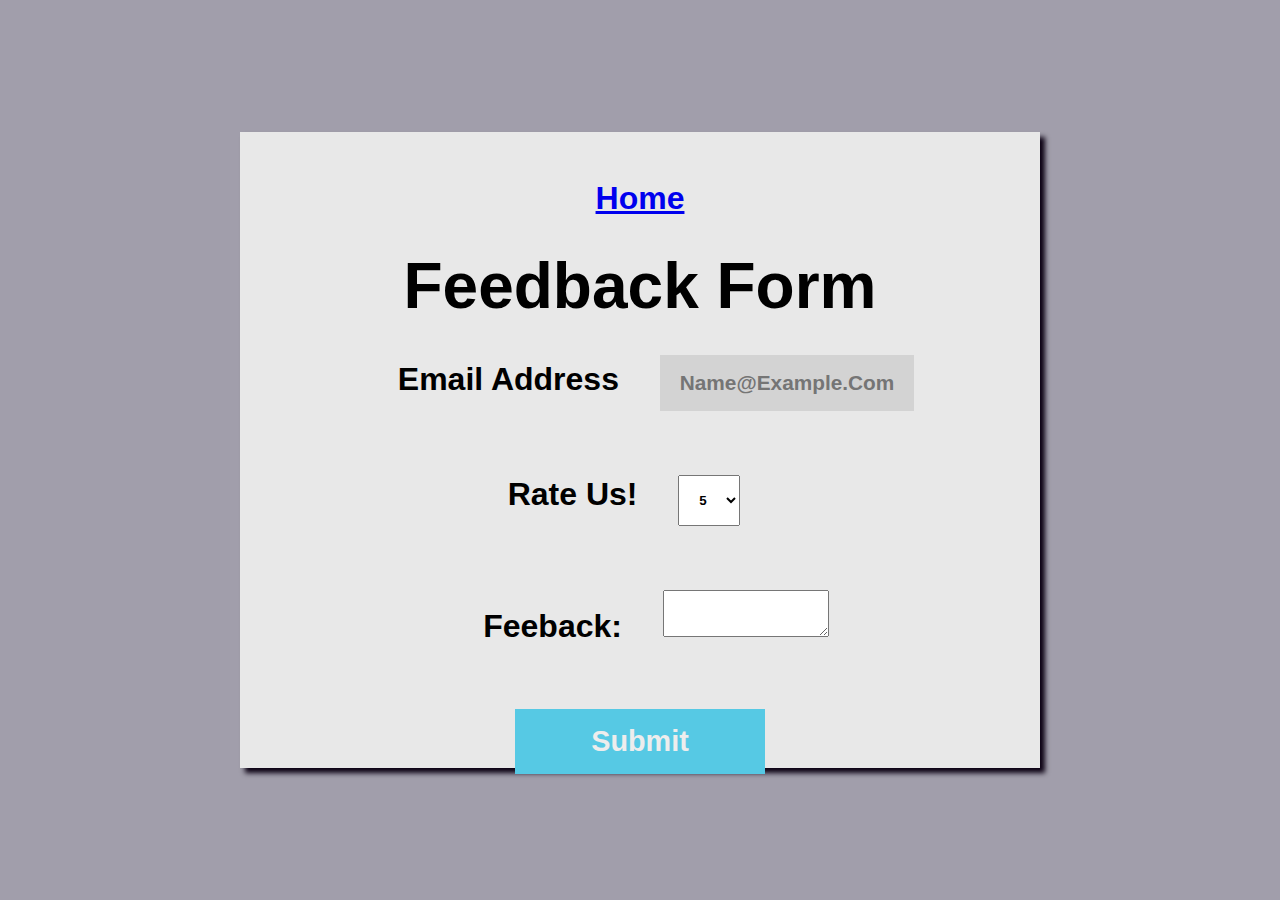
<file: feedback.html>
<html lang="en">

<head>
  <meta charset="UTF-8">
  <meta name="viewport" content="width=device-width, initial-scale=1.0">
  <title>Contact Us</title>

  <link rel="stylesheet" href="https://cdnjs.cloudflare.com/ajax/libs/font-awesome/4.7.0/css/font-awesome.min.css">
  <link rel="stylesheet" href="./main.css">

  <style>
    html {
      scroll-behavior: smooth;
    }
  </style>
</head>

<body>
  <div class="container1">
    <nav class="navbar navbar-expand navbar-light bg-light">
    </nav>
    <div class="container3">
      <div class="nav navbar-nav">
        <a class="nav-item nav-link active" href="./index.html">Home <span class="sr-only">(current)</span></a>
      </div>
      <h1 class="padded">Feedback Form</h1>
      <form>
        <div class="form-group padded">
          <label for="exampleFormControlInput1" class="padded">Email address</label>
          <input type="email" class="form-control" id="exampleFormControlInput1" placeholder="name@example.com">
        </div>
        <div class="form-group">
          <label for="exampleFormControlSelect1">Rate us!</label>
          <select class="form-control padded big" id="exampleFormControlSelect1">
            <option class="large_font">5</option>
            <option class="large_font">4</option>
            <option class="large_font">3</option>
            <option class="large_font">2</option>
            <option class="large_font">1</option>
          </select>
        </div>
        <div class="form-group padded">
          <label for="exampleFormControlTextarea1" class="padded">Feeback:</label>
          <textarea class="form-control" id="exampleFormControlTextarea1" rows="3"></textarea>
        </div>
        <button id="calculate" type="submit" class="btn btn-primary padded">Submit</button>
      </form>
    </div>
  </div>

  <script type="text/javascript" src="./script.js"></script>
</body>

</html>
</file>
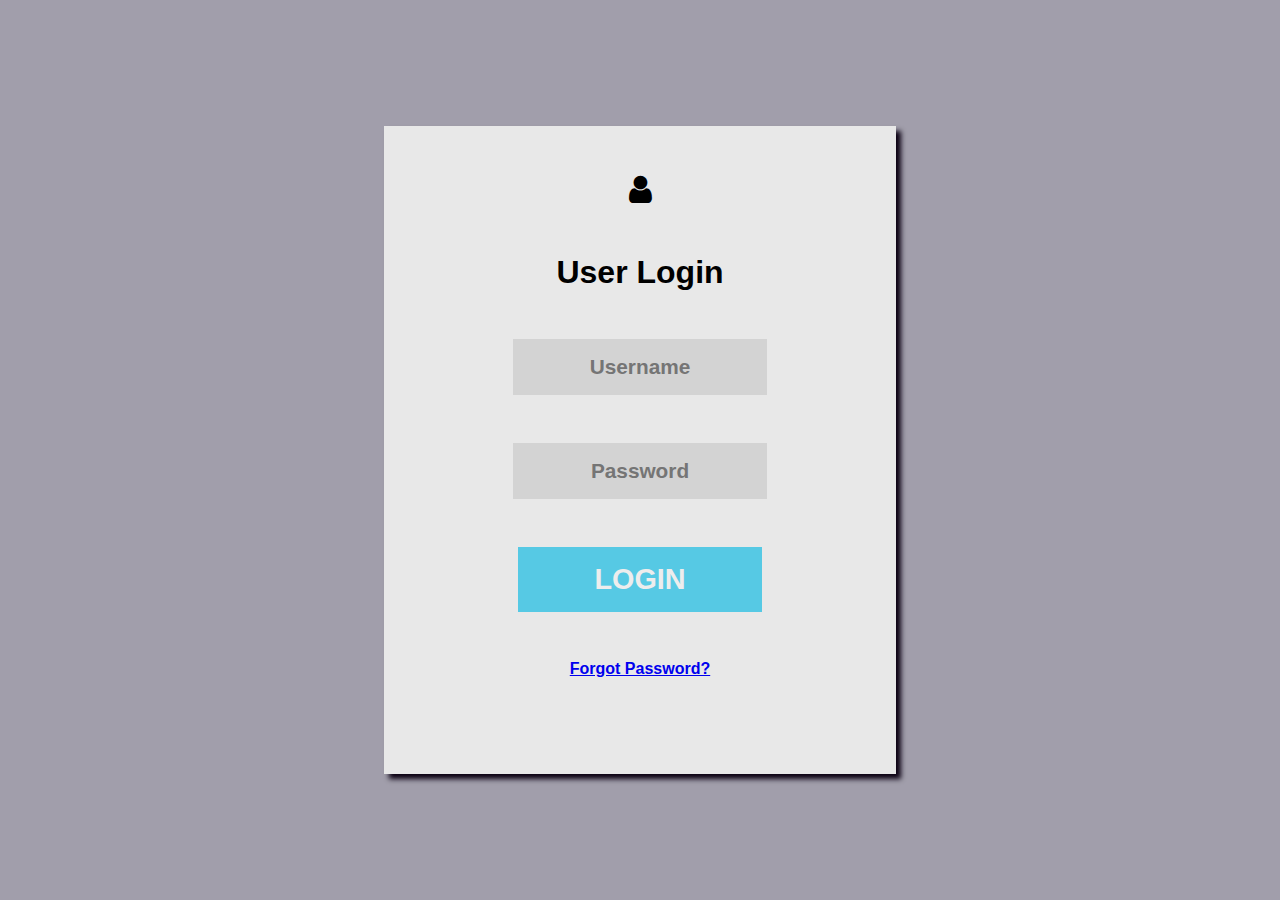
<file: login.html>
<html lang="en">

<head>
    <meta charset="UTF-8">
    <meta name="viewport" content="width=device-width, initial-scale=1.0">
    <title>Login</title>

    <link rel="stylesheet" href="https://cdnjs.cloudflare.com/ajax/libs/font-awesome/4.7.0/css/font-awesome.min.css">
    <link rel="stylesheet" href="./main.css">

    <style>
        html {
            scroll-behavior: smooth;
        }
    </style>
</head>

<body>
    <div class="container1">
        <div class="container2">
            <div class="icon">
                <i class="fa fa-user"></i>
            </div>
            <div class="header">
                <p>
                    User Login
                </p>
            </div>
            <div class="login">
                <input type="text" id="user" placeholder="Username" pattern="[a-zA-Z]" required />
            </div>
            <div id="bad_username"></div>
            <div class="login">
                <input type="text" id="pass" placeholder="Password" pattern="^(?=.*[a-zA-Z\d].*)[a-zA-Z\d!@#$%&*]{7,}$"
                    required />
            </div>
            <div id="bad_password"></div>
            <div class="button">
                <button type="button" id="login_button">LOGIN</button>
            </div>
            <div class="pwd_recovery">
                <a href="#">Forgot Password?</a>
            </div>
        </div>
    </div>

    <script type="text/javascript" src="./script.js"></script>
</body>

</html>
</file>
<file: main.css>
html {
    scroll-behavior: smooth;
}

* {
    padding: 0%;
    margin: 0%;
    text-transform: capitalize;
    font-family: 'Gill Sans', 'Gill Sans MT', Calibri, 'Trebuchet MS', sans-serif;
    font-weight: bolder;
}

.container1 {
    background-color: #3d38527c;
    width: 100%;
    height: 100vh;
}

.container2 {
    text-align: center;
    background-color: #E8E8E8;
    width: 30rem;
    padding: 3rem 1rem;
    position: absolute;
    top: 50%;
    left: 50%;
    transform: translate(-50%, -50%);
    box-shadow: 5px 5px 5px #0b0013;
    font-size: 2rem;
}

.container3 {
    text-align: center;
    background-color: #E8E8E8;
    width: 60%;
    height: 60%;
    padding: 3rem 1rem;
    position: absolute;
    top: 50%;
    left: 50%;
    transform: translate(-50%, -50%);
    box-shadow: 5px 5px 5px #0b0013;
    font-size: 2rem;
}

.container2 div {
    margin-bottom: 3rem;
}

button {
    padding: 1rem 4.78rem;
    background-color: #56C9E4;
    border-style: hidden;
    color: #EDEDED;
    font-size: 1.8rem;
}

.login {
    color: #717171;
}

input {
    text-align: center;
    background-color: #D3D3D3;
    padding: 1rem 0.7rem;
    border-style: hidden;
    font-size: 1.3rem;
}

button:active {
    background: #72CEE4;
    -webkit-box-shadow: inset 0px 0px 5px #c1c1c1;
    -moz-box-shadow: inset 0px 0px 5px #c1c1c1;
    box-shadow: inset 0px 0px 5px #c1c1c1;
    outline: none;
}

.pwd_recovery {
    font-size: 1rem;
    color: rgb(255, 102, 102)
}

#bad_password{
    color: red;
    font-size: 0.8rem;
}

#bad_username{
    color:red;
    font-size: 0.8rem;
}

.centered {
    text-align: center;
    background-color: grey;
}

.padded {
    margin: 2rem;
}

.big {
    padding: 1rem;
}

.large_font{
    font-size: 2rem;
}

.links a{
    margin: 1rem;
}

body {
}

.quick_background {
    background-color: #444d6ba9;
}
</file>
